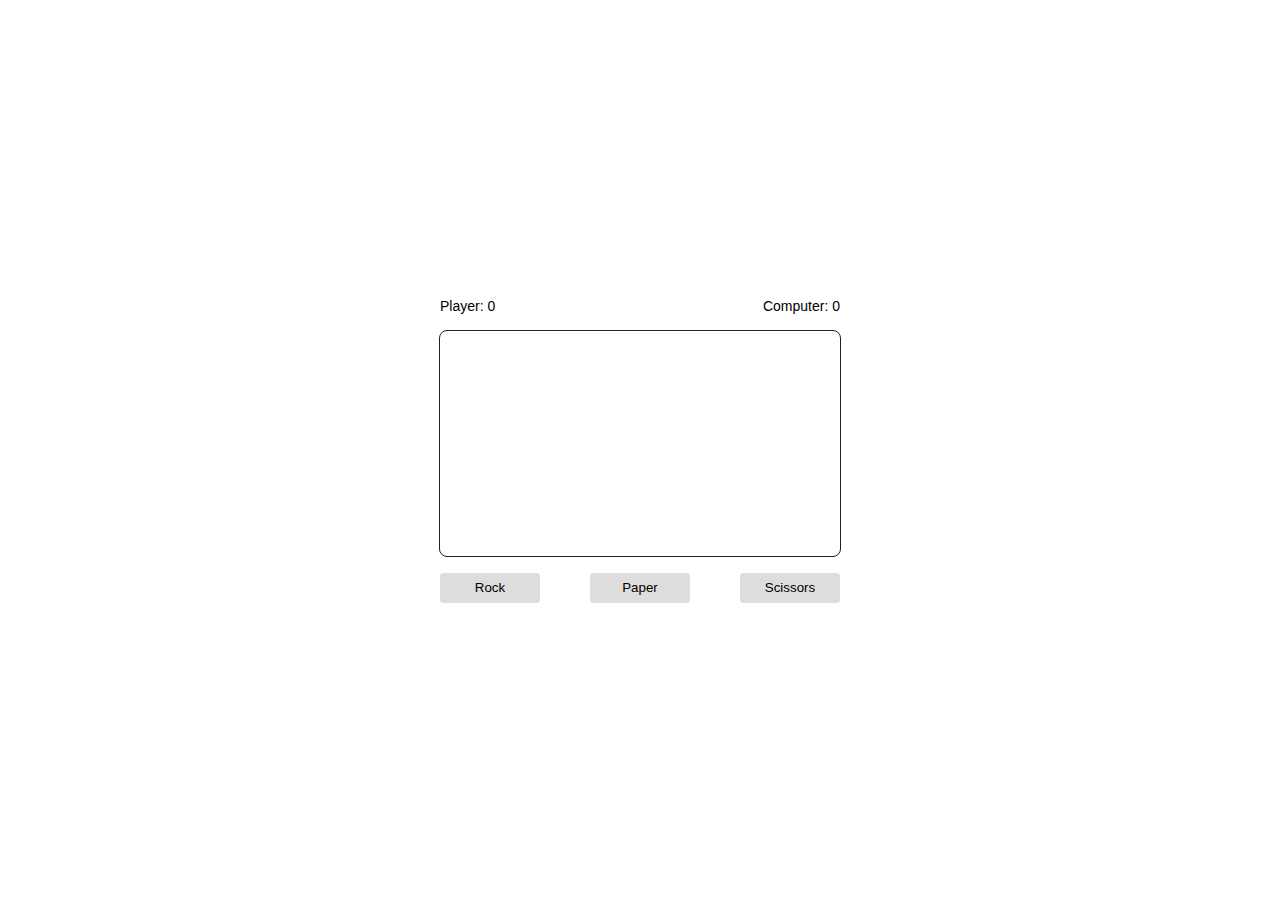
<file: index.html>
<!DOCTYPE html>
<html>
    <head>
        <title>Rock, Paper, Scissors</title>
    </head>
    <link rel="stylesheet" href="style.css">
    <body>

        <div id="scoreboard">
            <div>Player: <span id="playerScore">0</span></div>
            <div>Computer: <span id="computerScore">0</span></div>
        </div>
        <div id="result"></div>
        <nav>
            <button>Rock</button>
            <button>Paper</button>
            <button>Scissors</button>
        </nav>
        <script src="script.js"></script>
    </body>
</html>
</file>
<file: style.css>
body {
    margin: 0;
    padding: 0;
    height: 100vh;
    display: flex;
    justify-content: center;
    align-items: center;
    flex-direction: column;
    font-size: 14px;
    font-family: Arial, sans-serif;
    min-width: 432px;
}

#scoreboard {
    width: 400px;
    display: flex;
    justify-content: space-between;
    margin-bottom: 16px;
}

#result {
    border: 1px solid #222;
    border-radius: 8px;
    height: 225px;
    width: 400px;
    display: flex;
    justify-content: center;
    align-items: center; 
    margin-bottom: 16px;
    font-size: 18px;
    font-weight: bold;
}

nav {
    display: flex;
    width: 400px;
    justify-content: space-between;
}

nav button {
    width: 100px;
    height: 30px;
    background-color: #DDD;
    border: 1px solid #ddd;
    border-radius: 3px;
}

nav button:hover {
    border-color: #333;
}
</file>
